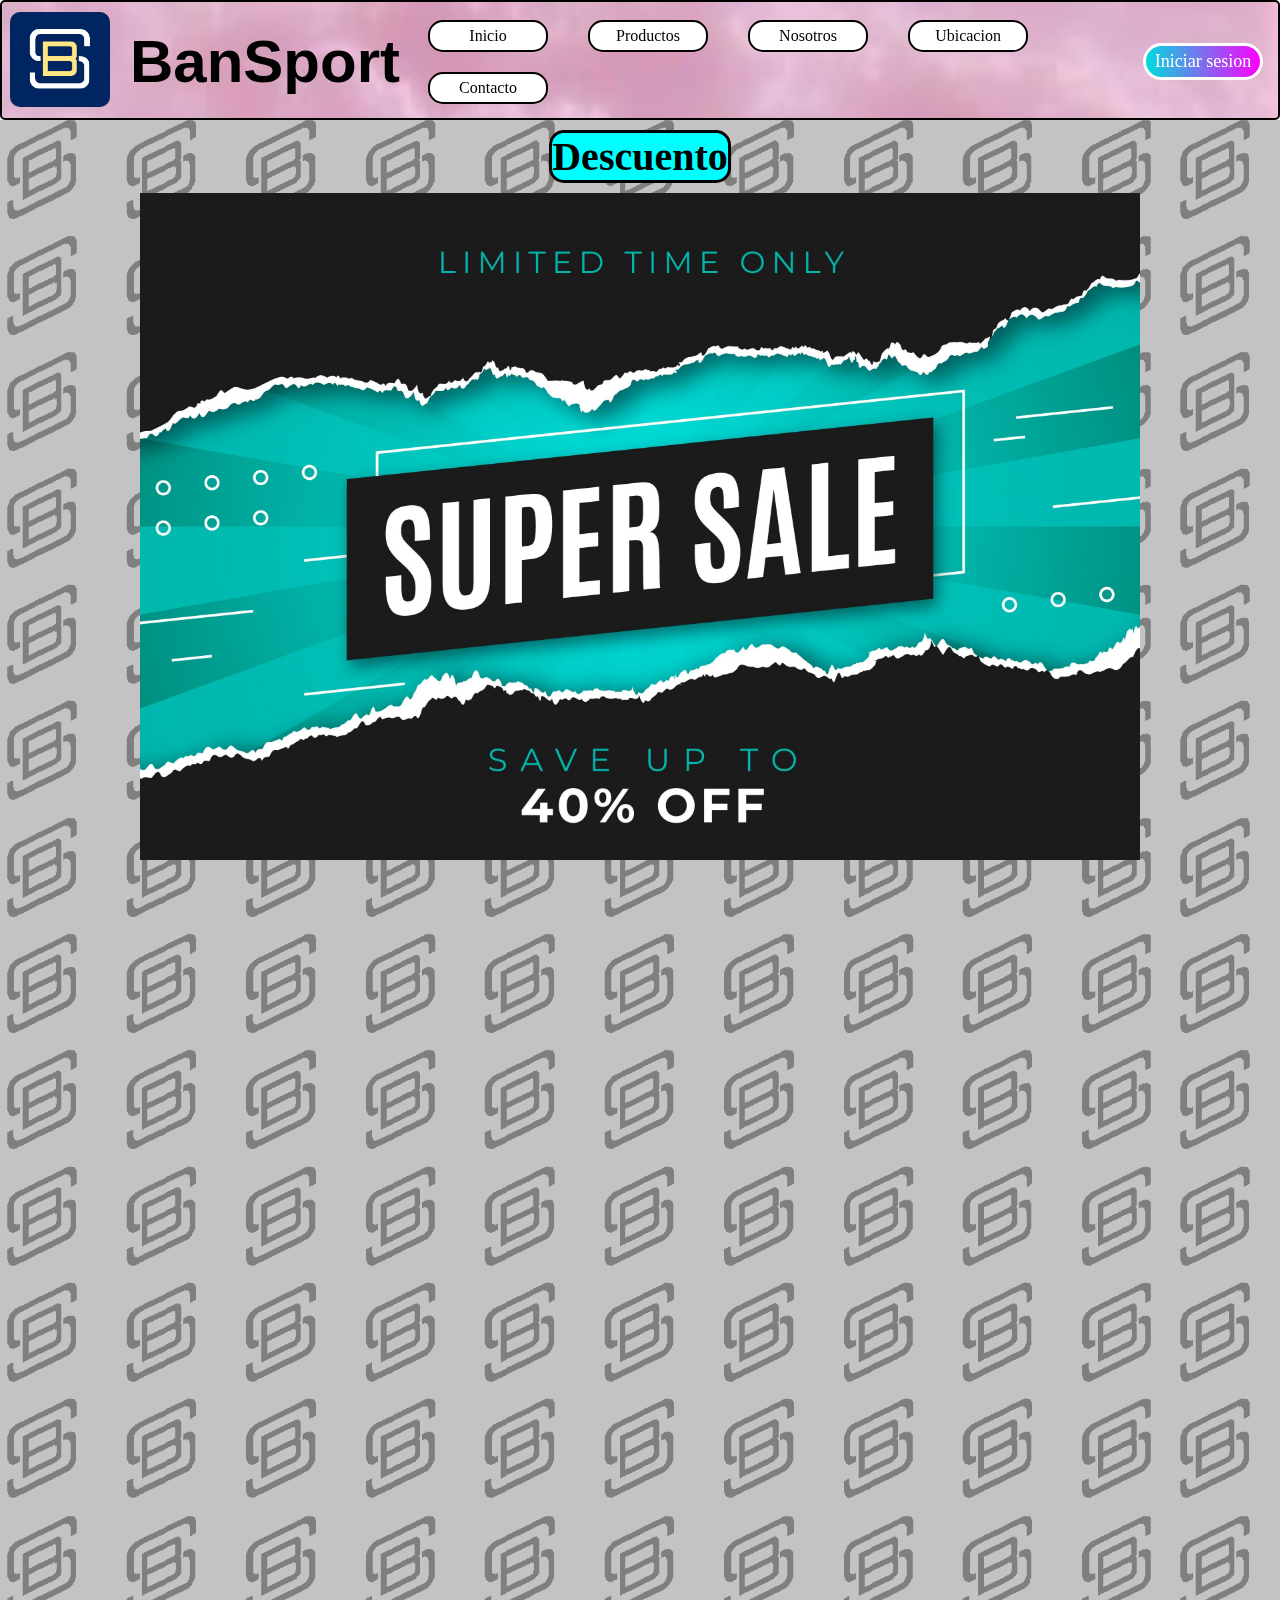
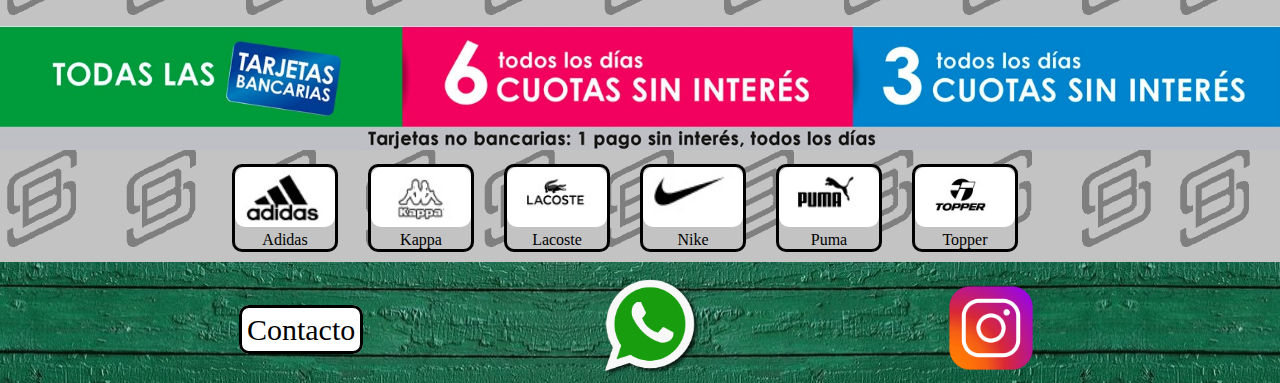
<file: index.html>
<!DOCTYPE html>
<html lang="en">
<head>
    <meta charset="UTF-8">
    <meta http-equiv="X-UA-Compatible" content="IE=edge">
    <meta name="viewport" content="width=device-width, initial-scale=1.0">
    <meta name="keywords" content="indumentaria, deporte, oferta">
    <meta name="description" content="Encontrá todas las mejores marcas de indumentaria deportiva y aprobecha las grandes ofertas.">
    <title>BanSport</title>
    <link href="https://unpkg.com/aos@2.3.1/dist/aos.css" rel="stylesheet">
    <link rel="icon" type="image/x-icon" href="./img/logo/logopag.png">
    <link rel="stylesheet" href="./sass/main.css">
</head>
<body>
    <header id="header">
        <div class="header-content">
            <div class="header-content-logo">
               <a href="./index.html"><img src="./img/logo/logopag.png" alt="Logo"></a> 
            </div>
            <div class="header-content-titulo">
                <h1>BanSport</h1>
            </div>
        </div>
        <nav class="menu">
            <ul>
                <li><a href="./index.html">Inicio</a></li>
                <li><a href="./pages/productos.html">Productos</a></li>
                <li><a href="./pages/nosotros.html">Nosotros</a></li>
                <li><a href="./pages/ubicacion.html">Ubicacion</a></li>
                <li><a href="./pages/contacto.html">Contacto</a></li>
            </ul>
        </nav>
        <div class="login">
            <a href="./pages/inicio-sesion.html">Iniciar sesion</a>
        </div>
    </header>
    <div class="fondo-cont">
        <section id="promo">
            <h2>Descuento</h2>
            <div class="img-descuento">
                <img src="./img/descuento/descuento.jpg" alt="descuento">
            </div>
        </section>
        
        <section id="productos-index">
            <div class="productos-cont">
                <div  class="calzado-1-cont" data-aos="zoom-in">
                    <img src="./img/ropa/calzado1.jpg" alt="calzado1">
                    <h3>Botines Predator Freak.3</h3>
                    <span>Niño Futbol</span>
                    <p><span>$30.000</span> $18.000</p>
                </div>
                <div class="calzado-2-cont" data-aos="zoom-in">
                    <img src="./img/ropa/calzado2.jpg" alt="calzado2">
                    <h3>Botines Predator Mutator</h3>
                    <span>Niño Futbol</span>
                    <p><span>$32.500</span> $19.500</p>
                </div>
                <div class="calzado-3-cont" data-aos="zoom-in">
                    <img src="./img/ropa/calzado3.jpg" alt="calzado3">
                    <h3>Botines Copa</h3>
                    <span>Niño Futbol</span>
                    <p><span>$29.500</span> $17.700</p>
                </div>
                <div class="conjunto-arg-cont" data-aos="zoom-in">
                    <img src="./img/ropa/conjuntoarg.jpg" alt="conjuntoarg">
                    <h3>Conjunto Tiro Argentina</h3>
                    <span>Hombre Futbol</span>
                    <p><span>$33.200</span> $19.920</p>
                </div>
                <div class="conjunto-riv-cont" data-aos="zoom-in">
                    <img src="./img/ropa/conjuntoriv.jpg" alt="conjuntoriv">
                    <h3>Conjunto tiro River</h3>
                    <span>Hombre Futbol</span>
                    <p><span>$26.200</span> $15.720</p>
                </div>
                <div class="remera-boc-cont" data-aos="zoom-in">
                    <img src="./img/ropa/remeraboc.jpg" alt="remeraboc">
                    <h3>Remera Boca</h3>
                    <span>Hombre Futbol</span>
                    <p><span>$13.200</span> $7.920</p>
                </div>
            </div>
        </section>
        
        <section id="descuento">
            <div class="descuento-cont">
                <img src="./img/descuento/targeta-descuento.jpg" alt="targetaDescuento">
            </div>
        </section>
        
        <section id="marcas">
            <div class="marcas_content">
                <div class="marca__1">
                    <div>
                        <img src="./img/marcas/adidas.jpg" alt="adidas">
                    </div>
                    <div>
                        <p>Adidas</p>
                    </div>
                </div>
                <div class="marca__2">
                    <div>
                        <img src="./img/marcas/kappa.jpg" alt="kappa">
                    </div>
                    <div>
                        <p>Kappa</p>
                    </div>
                </div>
                <div class="marca__3">
                    <div>
                        <img src="./img/marcas/lacoste.jpg" alt="lacoste">
                    </div>
                    <div>
                        <p>Lacoste</p>
                    </div>
                </div>
                <div class="marca__4">
                    <div>
                        <img src="./img/marcas/nike.jpg" alt="nike">
                    </div>
                    <div>
                        <p>Nike</p>
                    </div>
                </div>
                <div class="marca__5">
                    <div>
                        <img src="./img/marcas/puma.jpg" alt="puma">
                    </div>
                        <div>
                            <p>Puma</p>
                        </div>
                    </div>
                    <div class="marca__6">
                        <div>
                            <img src="./img/marcas/topper.jpg" alt="topper">
                        </div>
                    <div>
                        <p>Topper</p>
                    </div>
                </div>
            </div>    
        </section>
    </div>
    <script src="https://unpkg.com/aos@2.3.1/dist/aos.js"></script>
    <script>
        AOS.init();
    </script>
</body>
<footer>
    <div class="contacto-footer">
        <p><a href="./pages/contacto.html">Contacto</a></p>
    </div>
    <div class="whatsapp">
        <a href="https://web.whatsapp.com" target="_blank"><img src="./img/redes-sociales/whatsap.png" alt="whatsapp"></a>
    </div>
    <div class="instagram">
        <a href="https://www.instagram.com" target="_blank"><img src="./img/redes-sociales/instagram.webp" alt="instagram"></a>
    </div>
</footer>
</html>
</file>
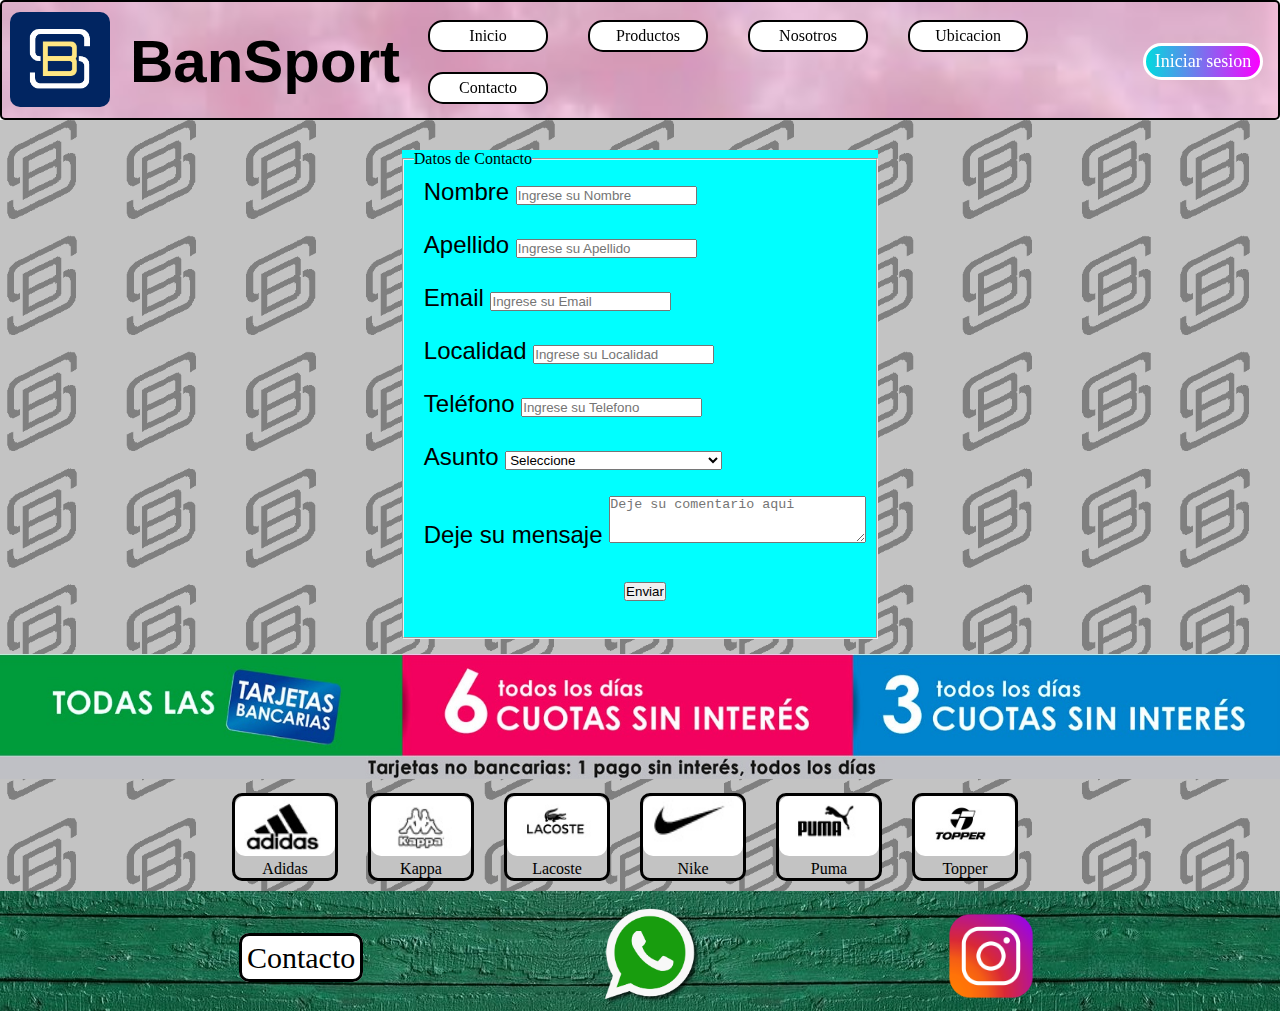
<file: pages/contacto.html>
<!DOCTYPE html>
<html lang="en">
<head>
    <meta charset="UTF-8">
    <meta http-equiv="X-UA-Compatible" content="IE=edge">
    <meta name="viewport" content="width=device-width, initial-scale=1.0">
    <meta name="keywords" content="contacto, consulta">
    <meta name="description" content="Contactanos por cualquier consulta o problema.">
    <title>Contacto</title>
    <link rel="icon" type="image/x-icon" href="../img/logo/logopag.png">
    <link rel="stylesheet" href="../sass/main.css">
</head>
<body>
    <header id="header">
        <div class="header-content">
            <div class="header-content-logo">
               <a href="../index.html"><img src="../img/logo/logopag.png" alt="Logo"></a> 
            </div>
            <div class="header-content-titulo">
                <h1>BanSport</h1>
            </div>
        </div>
        <nav class="menu">
            <ul>
                <li><a href="../index.html">Inicio</a></li>
                <li><a href="./productos.html">Productos</a></li>
                <li><a href="./nosotros.html">Nosotros</a></li>
                <li><a href="./ubicacion.html">Ubicacion</a></li>
                <li><a href="./contacto.html">Contacto</a></li>
            </ul>
        </nav>
        <div class="login">
            <a href="../pages/inicio-sesion.html">Iniciar sesion</a>
        </div>
    </header>
    <div class="fondo-cont">   
        <Section id="formulario">
        <form action="enviar.php" method="get">
            <fieldset>
                <legend>Datos de Contacto</legend>
                <div>
                <label for="name">Nombre</label>
                <input type="text" id="name" placeholder="Ingrese su Nombre" required>
                </div>
                <div>
                <label for="lastname">Apellido</label>
                <input type="text" id="lastname" placeholder="Ingrese su Apellido" required>
                </div>
                <div>
                <label for="mail">Email</label>
                <input type="email" id="mail" placeholder="Ingrese su Email" required>
                </div>
                <div>
                <label for="locality">Localidad</label>
                <input type="text" id="locality" placeholder="Ingrese su Localidad" required>
                </div>
                <div>
                <label for="telephone">Teléfono</label>
                <input type="number" id="telephone" placeholder="Ingrese su Telefono" pattern="[0-9]*" required>
                </div>
                <div>
                <label for="asunto">Asunto</label>
                <select name="asunto" id="asunto" required>
                    <option value=>Seleccione</option>
                    <option value="Consulta de Stock de sucursales">Consulta de Stock de sucursales</option>
                    <option value="Horarios sucursales">Horarios sucursales</option>
                    <option value="No se realizar compra On-line">No se realizar compra On-line</option>
                    <option value="Otras Consultas">Otras consultas</option>
                </select>
                </div>
                <div>
                <label for="comentario">Deje su mensaje</label>
                <textarea name="comentario" id="comentario" cols="30" rows="3" placeholder="Deje su comentario aqui"></textarea>
                </div>
                <div class="submit">
                <input type="submit" value="Enviar">
                </div>
            </fieldset>

        </form>
        </Section>
        <section id="descuento">
        <div class="descuento-cont">
            <img src="../img/descuento/targeta-descuento.jpg" alt="TargetaDescuento">
        </div>
        </section>
        <section id="marcas">
        <div class="marcas_content">
            <div class="marca__1">
                <div>
                    <img src="../img/marcas/adidas.jpg" alt="adidas">
                </div>
                <div>
                    <p>Adidas</p>
                </div>
            </div>
            <div class="marca__2">
                <div>
                    <img src="../img/marcas/kappa.jpg" alt="kappa">
                </div>
                <div>
                    <p>Kappa</p>
                </div>
            </div>
            <div class="marca__3">
                <div>
                    <img src="../img/marcas/lacoste.jpg" alt="lacoste">
                </div>
                <div>
                    <p>Lacoste</p>
                </div>
            </div>
            <div class="marca__4">
                <div>
                    <img src="../img/marcas/nike.jpg" alt="nike">
                </div>
                <div>
                    <p>Nike</p>
                </div>
            </div>
            <div class="marca__5">
                <div>
                    <img src="../img/marcas/puma.jpg" alt="puma">
                </div>
                <div>
                    <p>Puma</p>
                </div>
            </div>
            <div class="marca__6">
                <div>
                    <img src="../img/marcas/topper.jpg" alt="topper">
                </div>
                <div>
                    <p>Topper</p>
                </div>
            </div>
        </div>    
        </section>
    </div> 
</body>
<footer>
    <div class="contacto-footer">
        <p><a href="../pages/contacto.html">Contacto</a></p>
    </div>
    <div class="whatsapp">
        <a href="https://web.whatsapp.com" target="_blank"><img src="../img/redes-sociales/whatsap.png" alt="whatsapp"></a>
    </div>
    <div class="instagram">
        <a href="https://www.instagram.com" target="_blank"><img src="../img/redes-sociales/instagram.webp" alt="instagram"></a>
    </div>
</footer>
</html>
</file>
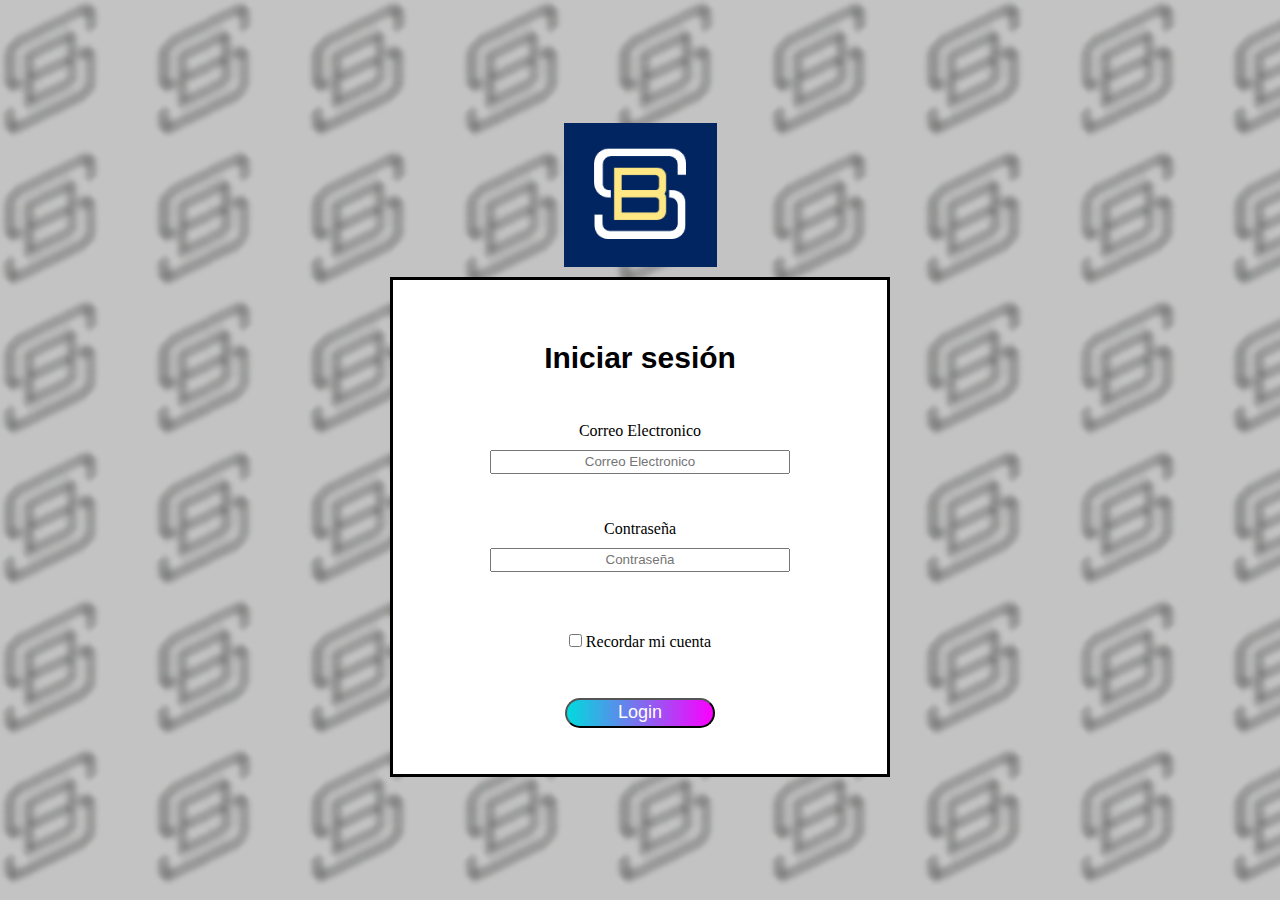
<file: pages/inicio-sesion.html>
<!DOCTYPE html>
<html lang="en">
<head>
    <meta charset="UTF-8">
    <meta http-equiv="X-UA-Compatible" content="IE=edge">
    <meta name="viewport" content="width=device-width, initial-scale=1.0">
    <meta name="keywords" content="inicio, sesion, registro">
    <meta name="description" content="Inicio de sesión">
    <title>Iniciar sesion</title>
    <link rel="icon" type="image/x-icon" href="../img/logo/logopag.png">
    <link rel="stylesheet" href="../sass/main.css">
</head>
<body id="body-inicio-ses">
    <div class="header-content-logo">
        <a href="../index.html"><img src="../img/logo/logopag.png" alt="Logo"></a> 
    </div>
    <div class="inicio-sesion-cont">
        <h4>Iniciar sesión</h4>
        <div class="email-inicio">
            <label for="mail">Correo Electronico</label><input type="email" id="mail" placeholder="Correo Electronico" required>
        </div>
        <div class="pass-inicio">
            <label for="pass">Contraseña </label><input type="password" id="pass" placeholder="Contraseña" required>
        </div>
         <div class="cbox1-inicio">
            <label><input type="checkbox" id="cbox1" value="first_checkbox"> Recordar mi cuenta</label>
        </div>
        <div class="login-inicio">
            <a href="../index.html"><button type="submit">Login</button></a>
        </div>
    </div>
</body>
</html>
</file>
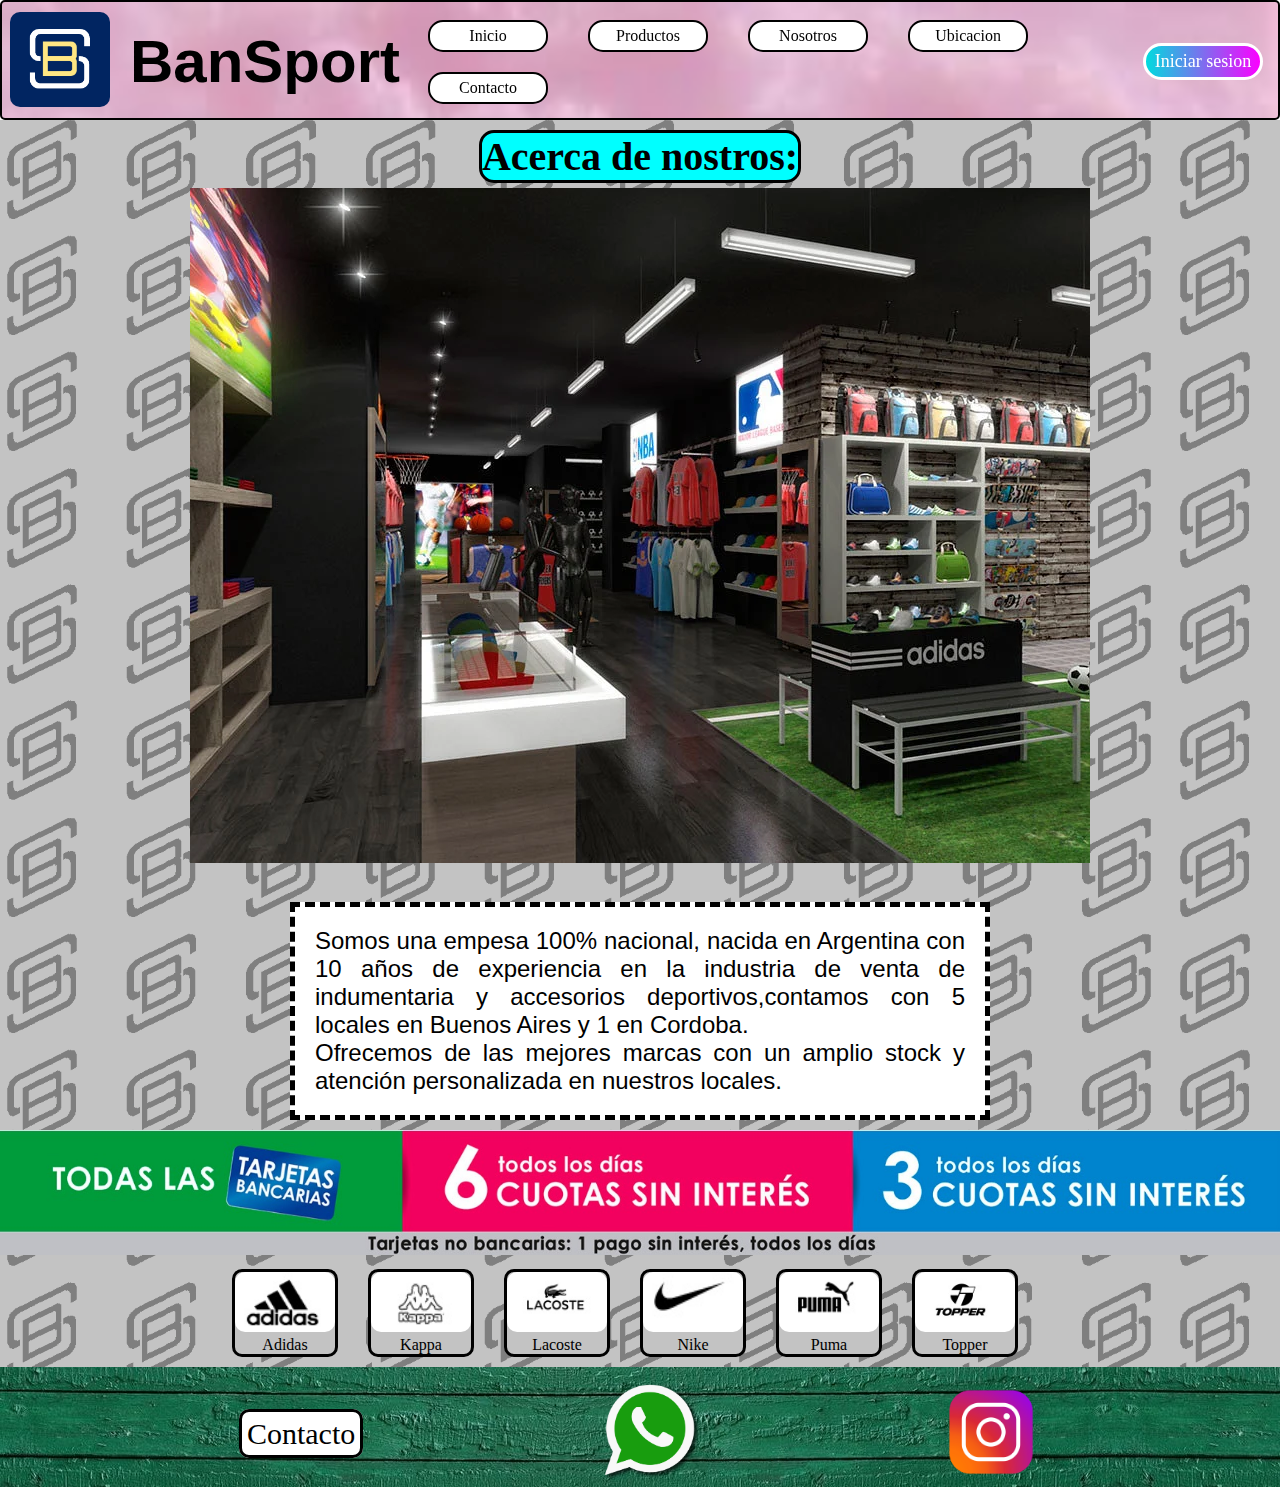
<file: pages/nosotros.html>
<!DOCTYPE html>
<html lang="en">
<head>
    <meta charset="UTF-8">
    <meta http-equiv="X-UA-Compatible" content="IE=edge">
    <meta name="viewport" content="width=device-width, initial-scale=1.0">
    <meta name="keywords" content="nosotros, descripcion">
    <meta name="description" content="Un poco de nosotros.">
    <title>Nosotros</title>
    <link rel="icon" type="image/x-icon" href="../img/logo/logopag.png">
    <link rel="stylesheet" href="../sass/main.css">
</head>
<body>
    <header id="header">
        <div class="header-content">
            <div class="header-content-logo">
               <a href="../index.html"><img src="../img/logo/logopag.png" alt="Logo"></a> 
            </div>
            <div class="header-content-titulo">
                <h1>BanSport</h1>
            </div>
        </div>
        <nav class="menu">
            <ul>
                <li><a href="../index.html">Inicio</a></li>
                <li><a href="./productos.html">Productos</a></li>
                <li><a href="./nosotros.html">Nosotros</a></li>
                <li><a href="./ubicacion.html">Ubicacion</a></li>
                <li><a href="./contacto.html">Contacto</a></li>
            </ul>
        </nav>
        <div class="login">
            <a href="../pages/inicio-sesion.html">Iniciar sesion</a>
        </div>
    </header>
    <div class="fondo-cont">
        <h2 class="titulo-nosotros">Acerca de nostros:</h2>
        <section id="nosotros">
            <div class="nosotros-img">
                <img src="../img/nosotros/tienda-de-articulos-deportivos_676027.webp" alt="">
            </div>
            <div class="nosotros-text">
                <p>Somos una empesa 100% nacional, nacida en  Argentina con 10 años de experiencia en la industria de venta de indumentaria y accesorios deportivos,contamos con 5 locales en Buenos Aires y 1 en Cordoba.</p>
                <p>Ofrecemos de las mejores marcas con un amplio stock y atención personalizada en nuestros locales.</p>
            </div>
        </section>
        <section id="descuento">
            <div class="descuento-cont">
                <img src="../img/descuento/targeta-descuento.jpg" alt="TargetaDescuento">
            </div>
        </section>
        <section id="marcas">
            <div class="marcas_content">
                <div class="marca__1">
                    <div>
                        <img src="../img/marcas/adidas.jpg" alt="adidas">
                    </div>
                    <div>
                        <p>Adidas</p>
                    </div>
                </div>
                <div class="marca__2">
                    <div>
                        <img src="../img/marcas/kappa.jpg" alt="kappa">
                    </div>
                    <div>
                        <p>Kappa</p>
                    </div>
                </div>
                <div class="marca__3">
                    <div>
                        <img src="../img/marcas/lacoste.jpg" alt="lacoste">
                    </div>
                    <div>
                        <p>Lacoste</p>
                    </div>
                </div>
                <div class="marca__4">
                    <div>
                        <img src="../img/marcas/nike.jpg" alt="nike">
                    </div>
                    <div>
                        <p>Nike</p>
                    </div>
                </div>
                <div class="marca__5">
                    <div>
                        <img src="../img/marcas/puma.jpg" alt="puma">
                    </div>
                    <div>
                        <p>Puma</p>
                    </div>
                </div>
                <div class="marca__6">
                    <div>
                        <img src="../img/marcas/topper.jpg" alt="topper">
                    </div>
                    <div>
                        <p>Topper</p>
                    </div>
                </div>
            </div>    
        </section>
    </div>
</body>
<footer>
    <div class="contacto-footer">
        <p><a href="../pages/contacto.html">Contacto</a></p>
    </div>
    <div class="whatsapp">
        <a href="https://web.whatsapp.com" target="_blank"><img src="../img/redes-sociales/whatsap.png" alt="whatsapp"></a>
    </div>
    <div class="instagram">
        <a href="https://www.instagram.com" target="_blank"><img src="../img/redes-sociales/instagram.webp" alt="instagram"></a>
    </div>
</footer>
</html>
</file>
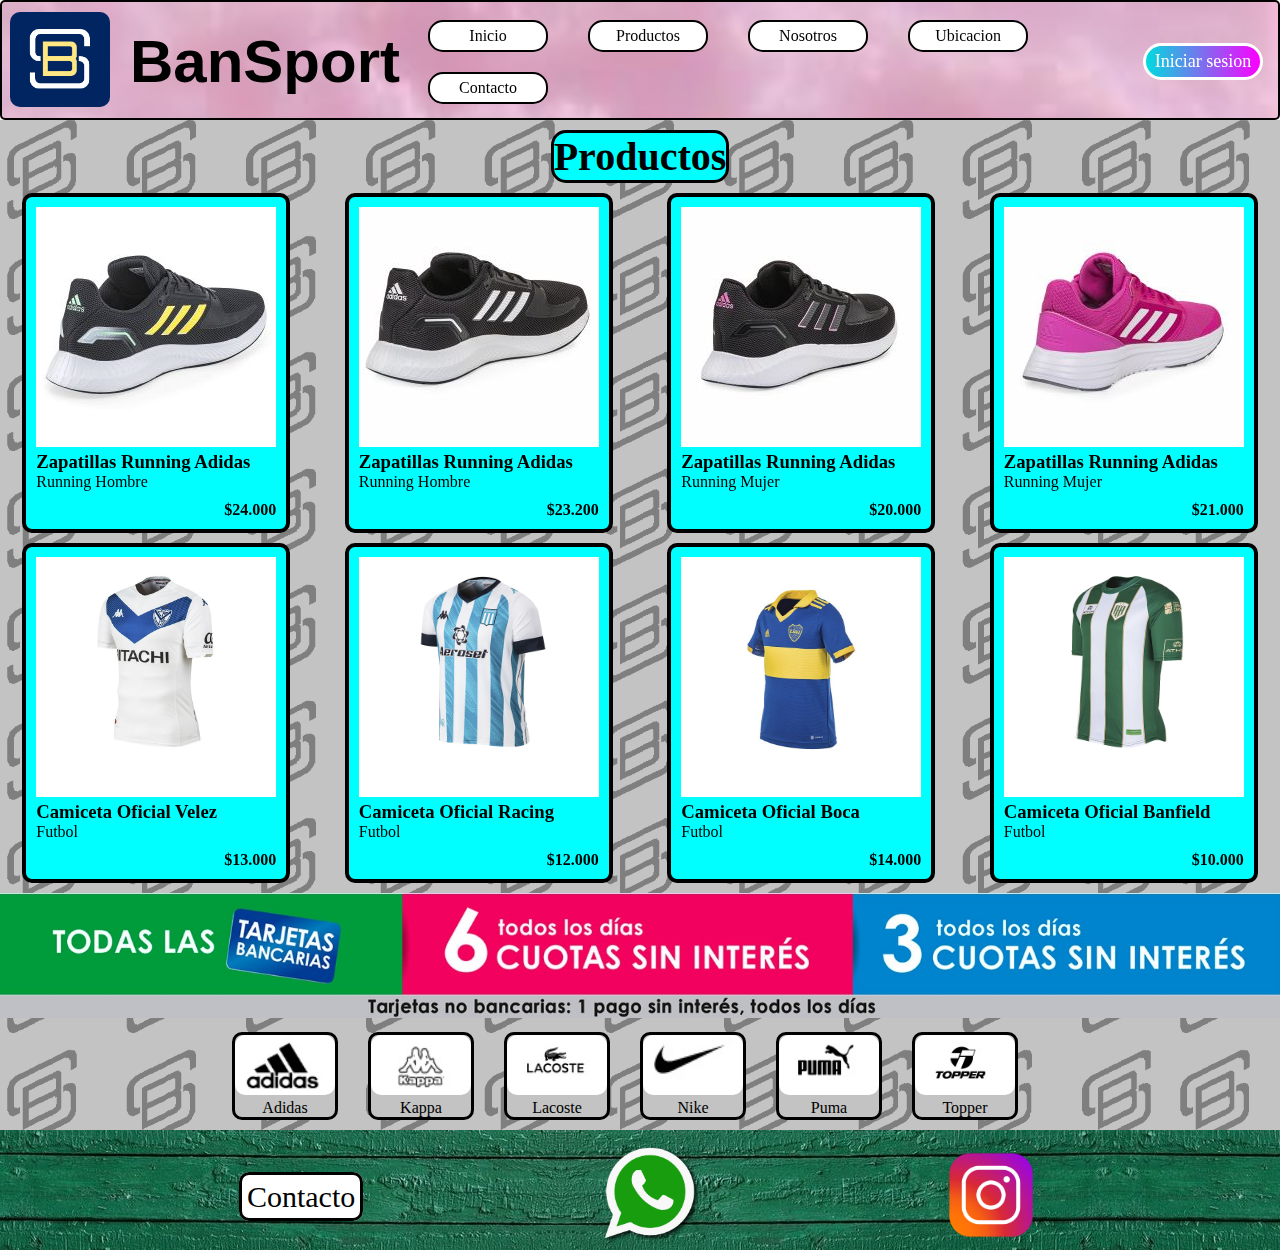
<file: pages/productos.html>
<!DOCTYPE html>
<html lang="en">
<head>
    <meta charset="UTF-8">
    <meta http-equiv="X-UA-Compatible" content="IE=edge">
    <meta name="viewport" content="width=device-width, initial-scale=1.0">
    <meta name="keywords" content="catalogo, deporte, conjunto">
    <meta name="description" content="Catalogo de Indumentaria/Ropa deportiva.">
    <title>Productos</title>
    <link href="https://unpkg.com/aos@2.3.1/dist/aos.css" rel="stylesheet">
    <link rel="icon" type="image/x-icon" href="../img/logo/logopag.png">
    <link rel="stylesheet" href="../sass/main.css">
</head>
<body>
    <header id="header">
        <div class="header-content">
            <div class="header-content-logo">
               <a href="../index.html"><img src="../img/logo/logopag.png" alt="Logo"></a> 
            </div>
            <div class="header-content-titulo">
                <h1>BanSport</h1>
            </div>
        </div>
        <nav class="menu">
            <ul>
                <li><a href="../index.html">Inicio</a></li>
                <li><a href="./productos.html">Productos</a></li>
                <li><a href="./nosotros.html">Nosotros</a></li>
                <li><a href="./ubicacion.html">Ubicacion</a></li>
                <li><a href="./contacto.html">Contacto</a></li>
            </ul>
        </nav>
        <div class="login">
            <a href="../pages/inicio-sesion.html">Iniciar sesion</a>
        </div>
    </header>
    <div class="fondo-cont">
        <h2 class="titulo-productos">Productos</h2>
        <section id="productos">
            <div class="productos-pagina"> 
                <div class="calzado-4-cont" data-aos="zoom-out">
                    <img src="../img/ropa/calzado4.jpg" alt="calzado4">
                    <h3>Zapatillas Running Adidas</h3>
                    <span>Running Hombre</span>
                    <p>$24.000</p>
                </div>
                <div class="calzado-5-cont" data-aos="zoom-out">
                    <img src="../img/ropa/calzado5.jpg" alt="calzado5">
                    <h3>Zapatillas Running Adidas</h3>
                    <span>Running Hombre</span>
                    <p>$23.200</p>
                </div>
                <div class="calzado-6-cont" data-aos="zoom-out">
                    <img src="../img/ropa/calzado6.jpg" alt="calzado6"> 
                    <h3>Zapatillas Running Adidas</h3>
                    <span>Running Mujer</span>
                    <p>$20.000</p>
                </div>
                <div class="calzado-7-cont" data-aos="zoom-out">
                    <img src="../img/ropa/calzado7.jpg" alt="calzado7">
                    <h3>Zapatillas Running Adidas</h3>
                    <span>Running Mujer</span>
                    <p>$21.000</p>
                </div>
                <div class="remera-vel-cont" data-aos="zoom-out">
                    <img src="../img/ropa/remeravel-1.jpg" alt="remeravel1">
                    <h3>Camiceta Oficial Velez</h3>
                    <span>Futbol</span>
                    <p>$13.000</p>
                </div>
                <div class="remera-rac-cont" data-aos="zoom-out">
                    <img src="../img/ropa/remerarac.jpg" alt="remerarac">
                    <h3>Camiceta Oficial Racing</h3>
                    <span>Futbol</span> 
                    <p>$12.000</p>
                </div>
                <div class="remera-boc-2-cont" data-aos="zoom-out">
                    <img src="../img/ropa/remeraboc2.jpg" alt="reneraboc2">
                    <h3>Camiceta Oficial Boca</h3>
                    <span>Futbol</span> 
                    <p>$14.000</p>
                </div>
                <div class="remera-ban-cont" data-aos="zoom-out">
                    <img src="../img/ropa/remeraban.jpg" alt="remeraban">
                    <h3>Camiceta Oficial Banfield</h3>
                    <span>Futbol</span>
                    <p>$10.000</p>
                </div>
            </div>
        </section>
        <section id="descuento">
            <div class="descuento-cont">
                <img src="../img/descuento/targeta-descuento.jpg" alt="TargetaDescuento">
            </div>
        </section>
        <section id="marcas">
            <div class="marcas_content">
                <div class="marca__1">
                    <div>
                        <img src="../img/marcas/adidas.jpg" alt="adidas">
                    </div>
                    <div>
                        <p>Adidas</p>
                    </div>
                </div>
                <div class="marca__2">
                    <div>
                        <img src="../img/marcas/kappa.jpg" alt="kappa">
                    </div>
                    <div>
                        <p>Kappa</p>
                    </div>
                </div>
                <div class="marca__3">
                    <div>
                        <img src="../img/marcas/lacoste.jpg" alt="lacoste">
                    </div>
                    <div>
                        <p>Lacoste</p>
                    </div>
                </div>
                <div class="marca__4">
                    <div>
                        <img src="../img/marcas/nike.jpg" alt="nike">
                    </div>
                    <div>
                        <p>Nike</p>
                    </div>
                </div>
                <div class="marca__5">
                    <div>
                        <img src="../img/marcas/puma.jpg" alt="puma">
                    </div>
                    <div>
                        <p>Puma</p>
                    </div>
                </div>
                <div class="marca__6">
                    <div>
                        <img src="../img/marcas/topper.jpg" alt="topper">
                    </div>
                    <div>
                        <p>Topper</p>
                    </div>
                </div>
            </div>    
        </section>
    </div>
    <script src="https://unpkg.com/aos@2.3.1/dist/aos.js"></script>
    <script>
        AOS.init();
    </script>
</body>
<footer>
    <div class="contacto-footer">
        <p><a href="../pages/contacto.html">Contacto</a></p>
    </div>
    <div class="whatsapp">
        <a href="https://web.whatsapp.com" target="_blank"><img src="../img/redes-sociales/whatsap.png" alt="whatsapp"></a>
    </div>
    <div class="instagram">
        <a href="https://www.instagram.com" target="_blank"><img src="../img/redes-sociales/instagram.webp" alt="instagram"></a>
    </div>
</footer>
</html>
</file>
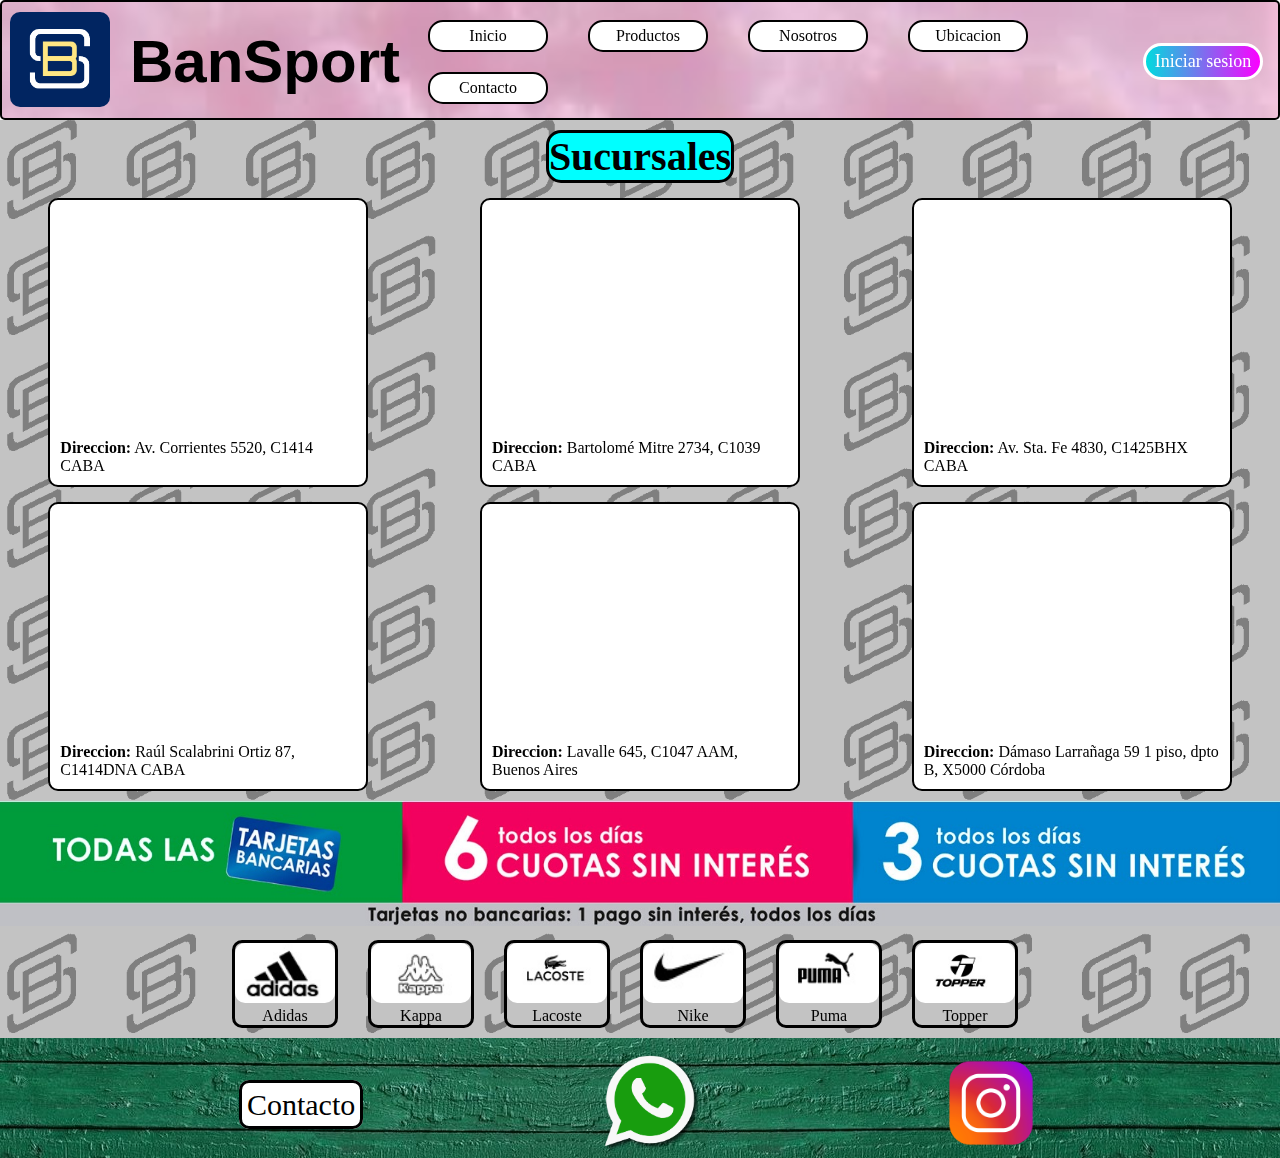
<file: pages/ubicacion.html>
<!DOCTYPE html>
<html lang="en">
<head>
    <meta charset="UTF-8">
    <meta http-equiv="X-UA-Compatible" content="IE=edge">
    <meta name="viewport" content="width=device-width, initial-scale=1.0">
    <meta name="keywords" content="Ubicacion">
    <meta name="description" content="Nuestra ubicación y dónde nos encontramos.">
    <title>Ubicacion</title>
    <link rel="icon" type="image/x-icon" href="../img/logo/logopag.png">
    <link rel="stylesheet" href="../sass/main.css">
</head>
<body>
    <header id="header">
        <div class="header-content">
            <div class="header-content-logo">
               <a href="../index.html"><img src="../img/logo/logopag.png" alt="Logo"></a> 
            </div>
            <div class="header-content-titulo">
                <h1>BanSport</h1>
            </div>
        </div>
        <nav class="menu">
            <ul>
                <li><a href="../index.html">Inicio</a></li>
                <li><a href="./productos.html">Productos</a></li>
                <li><a href="./nosotros.html">Nosotros</a></li>
                <li><a href="./ubicacion.html">Ubicacion</a></li>
                <li><a href="./contacto.html">Contacto</a></li>
            </ul>
        </nav>
        <div class="login">
            <a href="../pages/inicio-sesion.html">Iniciar sesion</a>
        </div>
    </header>
    <div class="fondo-cont">
        <h2 class="titulo-sucursales">Sucursales</h2>
        <section id="ubicacion">
            <div class="mapas-ubicacion">
                <iframe src="https://www.google.com/maps/embed?pb=!1m18!1m12!1m3!1d3284.277330664368!2d-58.44415054866393!3d-34.59714806456273!2m3!1f0!2f0!3f0!3m2!1i1024!2i768!4f13.1!3m3!1m2!1s0x95bcca0ae138f905%3A0x2cfc50fdb834091!2sSagat%20Deportes!5e0!3m2!1ses-419!2sar!4v1667037400427!5m2!1ses-419!2sar" width="300" height="225" style="border:0;" allowfullscreen="" loading="lazy" referrerpolicy="no-referrer-when-downgrade"></iframe>
                <p><strong>Direccion:</strong> Av. Corrientes 5520, C1414 CABA</p>
            </div>
            <div class="mapas-ubicacion">
                <iframe src="https://www.google.com/maps/embed?pb=!1m18!1m12!1m3!1d3283.8639567975783!2d-58.40786604866357!3d-34.60760146511579!2m3!1f0!2f0!3f0!3m2!1i1024!2i768!4f13.1!3m3!1m2!1s0x95bccaed882f256b%3A0x3385bdcec76460da!2sDeportes%20Once%20-%20Venta%20por%20Mayor%20de%20Calzado%2C%20Indumentaria%20y%20Accesorios%20Deportivos!5e0!3m2!1ses-419!2sar!4v1667037604345!5m2!1ses-419!2sar" width="300" height="225" style="border:0;" allowfullscreen="" loading="lazy" referrerpolicy="no-referrer-when-downgrade"></iframe>
                <p><strong>Direccion:</strong> Bartolomé Mitre 2734, C1039 CABA</p>
            </div>
            <div class="mapas-ubicacion">
                <iframe src="https://www.google.com/maps/embed?pb=!1m18!1m12!1m3!1d3285.037872029918!2d-58.43012944866442!3d-34.57790826354516!2m3!1f0!2f0!3f0!3m2!1i1024!2i768!4f13.1!3m3!1m2!1s0x95bcb59a65cdcd73%3A0x4bcefea0bafa30cf!2sDeporcamping!5e0!3m2!1ses-419!2sar!4v1667037900899!5m2!1ses-419!2sar" width="300" height="225" style="border:0;" allowfullscreen="" loading="lazy" referrerpolicy="no-referrer-when-downgrade"></iframe>
                <p><strong>Direccion:</strong> Av. Sta. Fe 4830, C1425BHX CABA</p>
            </div>
            <div class="mapas-ubicacion">
                <iframe src="https://www.google.com/maps/embed?pb=!1m18!1m12!1m3!1d3284.1012051781913!2d-58.443295948663824!3d-34.60160226479829!2m3!1f0!2f0!3f0!3m2!1i1024!2i768!4f13.1!3m3!1m2!1s0x95bcca74a312a7f5%3A0x64355ea6c8ec6af1!2sSG%20Indumentaria%20Deportiva!5e0!3m2!1ses-419!2sar!4v1667038018911!5m2!1ses-419!2sar" width="300" height="225" style="border:0;" allowfullscreen="" loading="lazy" referrerpolicy="no-referrer-when-downgrade"></iframe>
                <p><strong>Direccion:</strong> Raúl Scalabrini Ortiz 87, C1414DNA CABA</p>
            </div>
            <div class="mapas-ubicacion">
                <iframe src="https://www.google.com/maps/embed?pb=!1m18!1m12!1m3!1d3284.078495084138!2d-58.378079048663764!3d-34.602176564828746!2m3!1f0!2f0!3f0!3m2!1i1024!2i768!4f13.1!3m3!1m2!1s0x95bccacc5bb75677%3A0x7c957351657fb3d4!2sLavalle%20Deportes!5e0!3m2!1ses-419!2sar!4v1667038241763!5m2!1ses-419!2sar" width="300" height="225" style="border:0;" allowfullscreen="" loading="lazy" referrerpolicy="no-referrer-when-downgrade"></iframe>
                <p><strong>Direccion:</strong> Lavalle 645, C1047 AAM, Buenos Aires</p>
            </div>
            <div class="mapas-ubicacion">
                <iframe src="https://www.google.com/maps/embed?pb=!1m18!1m12!1m3!1d3404.5406268812276!2d-64.19000474873967!3d-31.426780303809206!2m3!1f0!2f0!3f0!3m2!1i1024!2i768!4f13.1!3m3!1m2!1s0x9432a28ede179b93%3A0xc56eaa5c0300084!2sIndumentaria%20Deportiva%20C%C3%B3rdoba!5e0!3m2!1ses-419!2sar!4v1667038485513!5m2!1ses-419!2sar" width="300" height="225" style="border:0;" allowfullscreen="" loading="lazy" referrerpolicy="no-referrer-when-downgrade"></iframe>
                <p><strong>Direccion:</strong> Dámaso Larrañaga 59 1 piso, dpto B, X5000 Córdoba</p>
            </div>
        </section>
        <section id="descuento">
            <div class="descuento-cont">
                <img src="../img/descuento/targeta-descuento.jpg" alt="TargetaDescuento">
            </div>
        </section>
        <section id="marcas">
            <div class="marcas_content">
                <div class="marca__1">
                    <div>
                        <img src="../img/marcas/adidas.jpg" alt="adidas">
                    </div>
                    <div>
                        <p>Adidas</p>
                    </div>
                </div>
                <div class="marca__2">
                    <div>
                        <img src="../img/marcas/kappa.jpg" alt="kappa">
                    </div>
                    <div>
                        <p>Kappa</p>
                    </div>
                </div>
                <div class="marca__3">
                    <div>
                        <img src="../img/marcas/lacoste.jpg" alt="lacoste">
                    </div>
                    <div>
                        <p>Lacoste</p>
                    </div>
                </div>
                <div class="marca__4">
                    <div>
                        <img src="../img/marcas/nike.jpg" alt="nike">
                    </div>
                    <div>
                         <p>Nike</p>
                    </div>
                </div>
                <div class="marca__5">
                    <div>
                        <img src="../img/marcas/puma.jpg" alt="puma">
                    </div>
                    <div>
                        <p>Puma</p>
                    </div>
                </div>
                <div class="marca__6">
                    <div>
                        <img src="../img/marcas/topper.jpg" alt="topper">
                    </div>
                    <div>
                        <p>Topper</p>
                    </div>
                </div>
            </div>    
        </section>
    </div>
</body>
<footer>
    <div class="contacto-footer">
        <p><a href="../pages/contacto.html">Contacto</a></p>
    </div>
    <div class="whatsapp">
        <a href="https://web.whatsapp.com" target="_blank"><img src="../img/redes-sociales/whatsap.png" alt="whatsapp"></a>
    </div>
    <div class="instagram">
        <a href="https://www.instagram.com" target="_blank"><img src="../img/redes-sociales/instagram.webp" alt="instagram"></a>
    </div>
</footer>
</html>
</file>
<file: sass/main.css>
* {
  padding: 0;
  margin: 0;
  box-sizing: border-box;
}

#header {
  background-image: url(../img/fondo/fondo.header.jpg);
  background-size: cover;
  background-repeat: no-repeat;
  border: 2px solid black;
  position: -webkit-sticky;
  position: sticky;
  top: 0px;
  display: grid;
  grid-template-columns: 1fr 2fr 0.4fr;
  height: 120px;
  border-radius: 5px;
  z-index: 99999;
}
#header .header-content {
  display: flex;
  margin: 10px 8px;
}
#header .header-content .header-content-logo img {
  background-size: cover;
  width: 100px;
  border-radius: 10px;
}
#header .header-content .header-content-titulo {
  font-family: Arial, Helvetica, sans-serif;
  font-size: 30px;
  margin-top: 15px;
  margin-left: 20px;
}
#header .menu {
  align-self: center;
  justify-self: center;
}
#header .menu ul {
  display: flex;
  flex-wrap: wrap;
}
#header .menu ul li {
  list-style: none;
  display: flex;
  margin: 20px;
  margin-top: 10px;
  margin-bottom: 10px;
}
#header .menu ul li a {
  text-decoration: none;
  color: black;
  background-color: white;
  padding: 5px;
  border: 2px solid;
  border-radius: 15px;
  width: 120px;
  text-align: center;
}
#header .menu ul li a:hover {
  background-color: purple;
  color: white;
}
#header .login {
  align-self: center;
}
#header .login a {
  width: -webkit-fit-content;
  width: -moz-fit-content;
  width: fit-content;
  display: block;
  text-decoration: none;
  font-size: 18px;
  color: white;
  border: 3px white solid;
  padding: 5px;
  border-radius: 25px;
  margin: 10px;
  width: 120px;
  text-align: center;
  background: linear-gradient(to right, #00dbde, #fc00ff) !important;
}

footer {
  display: flex;
  justify-content: space-evenly;
  align-items: center;
  background-image: url(../img/fondo/fondo-footer.jpg);
  background-repeat: no-repeat;
}
footer .contacto-footer {
  font-size: 30px;
  margin-top: 15px;
}
footer .contacto-footer a {
  text-decoration: none;
  color: black;
  border: 3px solid;
  border-radius: 10px;
  padding: 5px;
  background-color: white;
}
footer .whatsapp, footer .instagram {
  margin-top: 15px;
}
footer .whatsapp img, footer .instagram img {
  width: 100px;
}
#descuento .descuento-cont {
  margin-top: 10px;
}
#descuento .descuento-cont img {
  width: 100%;
}

#marcas .marcas_content {
  width: -webkit-fit-content;
  width: -moz-fit-content;
  width: fit-content;
  margin: auto;
  display: flex;
}
#marcas .marcas_content .marca__1, #marcas .marcas_content .marca__6, #marcas .marcas_content .marca__5, #marcas .marcas_content .marca__4, #marcas .marcas_content .marca__3, #marcas .marcas_content .marca__2 {
  margin-right: 30px;
  margin-top: 10px;
  border: 3px solid;
  border-radius: 10px;
  background-color: #c3c3c3;
}
#marcas .marcas_content .marca__1 img, #marcas .marcas_content .marca__6 img, #marcas .marcas_content .marca__5 img, #marcas .marcas_content .marca__4 img, #marcas .marcas_content .marca__3 img, #marcas .marcas_content .marca__2 img {
  width: 100px;
  height: 60px;
  border-radius: 10px;
}
#marcas .marcas_content .marca__1 p, #marcas .marcas_content .marca__6 p, #marcas .marcas_content .marca__5 p, #marcas .marcas_content .marca__4 p, #marcas .marcas_content .marca__3 p, #marcas .marcas_content .marca__2 p {
  text-align: center;
}
.fondo-cont {
  background-image: url("../img/fondo/logopagfondo.png");
  padding-top: 10px;
  padding-bottom: 10px;
  overflow: hidden;
  /* index-promo */
  /* Productos index */
}
.fondo-cont #promo h2 {
  width: -webkit-fit-content;
  width: -moz-fit-content;
  width: fit-content;
  margin: auto;
  font-size: 40px;
  border: 3px solid;
  border-radius: 15px;
  background-color: aqua;
}
.fondo-cont #promo .img-descuento {
  width: -webkit-fit-content;
  width: -moz-fit-content;
  width: fit-content;
  margin: auto;
  margin-top: 10px;
}
.fondo-cont #promo .img-descuento img {
  width: 1000px;
}
.fondo-cont #productos-index .productos-cont {
  display: grid;
  grid-template-columns: 1fr 1fr 1fr;
  gap: 10px;
}
.fondo-cont #productos-index .productos-cont .calzado-1-cont, .fondo-cont #productos-index .productos-cont .remera-boc-cont, .fondo-cont #productos-index .productos-cont .conjunto-riv-cont, .fondo-cont #productos-index .productos-cont .conjunto-arg-cont, .fondo-cont #productos-index .productos-cont .calzado-3-cont, .fondo-cont #productos-index .productos-cont .calzado-2-cont {
  border: 4px solid;
  border-radius: 10px;
  padding: 10px;
  width: -webkit-fit-content;
  width: -moz-fit-content;
  width: fit-content;
  justify-self: center;
  background-color: aqua;
}
.fondo-cont #productos-index .productos-cont .calzado-1-cont img, .fondo-cont #productos-index .productos-cont .remera-boc-cont img, .fondo-cont #productos-index .productos-cont .conjunto-riv-cont img, .fondo-cont #productos-index .productos-cont .conjunto-arg-cont img, .fondo-cont #productos-index .productos-cont .calzado-3-cont img, .fondo-cont #productos-index .productos-cont .calzado-2-cont img {
  width: 300px;
  height: auto;
}
.fondo-cont #productos-index .productos-cont .calzado-1-cont p, .fondo-cont #productos-index .productos-cont .remera-boc-cont p, .fondo-cont #productos-index .productos-cont .conjunto-riv-cont p, .fondo-cont #productos-index .productos-cont .conjunto-arg-cont p, .fondo-cont #productos-index .productos-cont .calzado-3-cont p, .fondo-cont #productos-index .productos-cont .calzado-2-cont p {
  text-align: end;
  font-weight: bold;
  margin-top: 10px;
}
.fondo-cont #productos-index .productos-cont .calzado-1-cont p span, .fondo-cont #productos-index .productos-cont .remera-boc-cont p span, .fondo-cont #productos-index .productos-cont .conjunto-riv-cont p span, .fondo-cont #productos-index .productos-cont .conjunto-arg-cont p span, .fondo-cont #productos-index .productos-cont .calzado-3-cont p span, .fondo-cont #productos-index .productos-cont .calzado-2-cont p span {
  text-decoration: line-through;
  margin-right: 10px;
}
/* Productos pag */
.titulo-productos {
  width: -webkit-fit-content;
  width: -moz-fit-content;
  width: fit-content;
  margin: auto;
  font-size: 40px;
  border: 3px solid;
  border-radius: 15px;
  background-color: aqua;
}

#productos .productos-pagina {
  display: grid;
  grid-template-columns: repeat(4, 1fr);
  gap: 10px;
  margin-top: 10px;
  margin-bottom: 10px;
}
#productos .productos-pagina .calzado-4-cont, #productos .productos-pagina .remera-ban-cont, #productos .productos-pagina .remera-boc-2-cont, #productos .productos-pagina .remera-rac-cont, #productos .productos-pagina .remera-vel-cont, #productos .productos-pagina .calzado-7-cont, #productos .productos-pagina .calzado-6-cont, #productos .productos-pagina .calzado-5-cont {
  border: 4px solid;
  border-radius: 10px;
  padding: 10px;
  width: -webkit-fit-content;
  width: -moz-fit-content;
  width: fit-content;
  justify-self: center;
  background-color: aqua;
  overflow-x: hidden;
}
#productos .productos-pagina .calzado-4-cont img, #productos .productos-pagina .remera-ban-cont img, #productos .productos-pagina .remera-boc-2-cont img, #productos .productos-pagina .remera-rac-cont img, #productos .productos-pagina .remera-vel-cont img, #productos .productos-pagina .calzado-7-cont img, #productos .productos-pagina .calzado-6-cont img, #productos .productos-pagina .calzado-5-cont img {
  width: 240px;
}
#productos .productos-pagina .calzado-4-cont p, #productos .productos-pagina .remera-ban-cont p, #productos .productos-pagina .remera-boc-2-cont p, #productos .productos-pagina .remera-rac-cont p, #productos .productos-pagina .remera-vel-cont p, #productos .productos-pagina .calzado-7-cont p, #productos .productos-pagina .calzado-6-cont p, #productos .productos-pagina .calzado-5-cont p {
  text-align: end;
  font-weight: bold;
  margin-top: 10px;
}
/* Pagina Nosotros */
.titulo-nosotros {
  width: -webkit-fit-content;
  width: -moz-fit-content;
  width: fit-content;
  margin: auto;
  font-size: 40px;
  border: 3px solid;
  border-radius: 15px;
  background-color: aqua;
  margin-bottom: 5px;
}

#nosotros {
  display: flex;
  align-items: center;
  gap: 35px;
  margin-top: 10px;
  margin-left: 100px;
}
#nosotros .nosotros-text {
  border: 5px dashed;
  padding: 20px;
  width: 700px;
  background-color: white;
}
#nosotros .nosotros-text p {
  font-size: x-large;
  font-family: sans-serif;
  text-align: justify;
}

/* Pagina Ubicacion */
.titulo-sucursales {
  width: -webkit-fit-content;
  width: -moz-fit-content;
  width: fit-content;
  margin: auto;
  font-size: 40px;
  border: 3px solid;
  border-radius: 15px;
  background-color: aqua;
}

#ubicacion {
  margin-top: 15px;
  display: grid;
  grid-template-columns: 1fr 1fr 1fr;
  gap: 15px;
}
#ubicacion .mapas-ubicacion {
  border: 2px solid;
  border-radius: 10px;
  padding: 10px;
  width: 320px;
  justify-self: center;
  background-color: white;
}

/* Pagina Contacto */
#formulario {
  width: -webkit-fit-content;
  width: -moz-fit-content;
  width: fit-content;
  margin: auto;
  margin-top: 20px;
  margin-bottom: 15px;
  background-color: aqua;
}
#formulario form fieldset {
  padding: 10px;
}
#formulario form fieldset .submit {
  text-align: center;
}
#formulario form fieldset div {
  margin-bottom: 25px;
  font-size: x-large;
  font-family: sans-serif;
  padding-left: 10px;
}

/* Pagina inicio sesion */
#body-inicio-ses {
  display: grid;
  width: 100%;
  height: 100vh;
  background-image: url(../img/fondo/fondo-desen.png);
  background-size: cover;
  justify-content: center;
}
#body-inicio-ses .header-content-logo {
  width: 153px;
  height: 144px;
  justify-self: center;
  align-self: flex-end;
  margin-bottom: 10px;
}
#body-inicio-ses .header-content-logo img {
  width: 153px;
  height: 144px;
}
#body-inicio-ses .header-content-logo img:hover {
  opacity: 50%;
}
#body-inicio-ses .inicio-sesion-cont {
  width: 500px;
  height: 500px;
  border: 3px solid;
  background-color: white;
  justify-self: center;
  text-align: center;
  display: flex;
  flex-direction: column;
  justify-content: space-evenly;
}
#body-inicio-ses .inicio-sesion-cont h4 {
  text-align: center;
  font-size: 30px;
  font-family: sans-serif;
  margin-top: 15px;
}
#body-inicio-ses .inicio-sesion-cont .email-inicio {
  text-align: center;
  display: flex;
  flex-direction: column;
}
#body-inicio-ses .inicio-sesion-cont .email-inicio #mail {
  width: 300px;
  height: 24px;
  text-align: center;
  margin: auto;
  margin-top: 10px;
}
#body-inicio-ses .inicio-sesion-cont .pass-inicio {
  text-align: center;
  display: flex;
  flex-direction: column;
}
#body-inicio-ses .inicio-sesion-cont .pass-inicio #pass {
  width: 300px;
  height: 24px;
  text-align: center;
  margin: auto;
  margin-top: 10px;
}
#body-inicio-ses .inicio-sesion-cont .cbox1-inicio {
  margin-top: 15px;
}
#body-inicio-ses .inicio-sesion-cont .login-inicio button {
  width: 150px;
  height: 30px;
  font-size: 18px;
  color: white;
  border-radius: 25px;
  background: linear-gradient(to right, #00dbde, #fc00ff) !important;
}

@media (max-width: 374px) {
  body {
    width: 100%;
  }
  body #header {
    position: relative;
    grid-template-columns: 1fr;
    height: auto;
  }
  body #header .header-content {
    align-items: center;
  }
  body #header .header-content .header-content-titulo {
    font-size: 30px;
  }
  body #header .menu ul li {
    margin: auto;
  }
  body #header .login {
    justify-self: center;
  }
  body #header .login a {
    margin: 10px;
  }
  body .fondo-cont #promo h2 {
    font-size: 25px;
    padding: 5px;
  }
  body .fondo-cont #promo .img-descuento img {
    width: 100%;
  }
  body .fondo-cont #productos-index .productos-cont {
    display: grid;
    grid-template-columns: 1fr;
  }
  body .fondo-cont #marcas .marcas_content {
    display: grid;
    grid-template-columns: 1fr 1fr;
    gap: 10px;
  }
  body .fondo-cont #marcas .marca__1, body .fondo-cont #marcas .marcas_content .marca__2, body .fondo-cont #marcas .marcas_content .marca__3, body .fondo-cont #marcas .marcas_content .marca__4, body .fondo-cont #marcas .marcas_content .marca__5, body .fondo-cont #marcas .marcas_content .marca__6 {
    margin: auto;
  }
  body .fondo-cont .titulo-productos {
    font-size: 25px;
    padding: 5px;
  }
  body .fondo-cont #productos .productos-pagina {
    grid-template-columns: 1fr;
  }
  body .fondo-cont .titulo-nosotros {
    font-size: 25px;
    padding: 5px;
  }
  body .fondo-cont #nosotros {
    flex-direction: column;
    margin: auto;
  }
  body .fondo-cont .nosotros-img img {
    width: 100%;
  }
  body .fondo-cont .titulo-sucursales {
    font-size: 25px;
    padding: 5px;
  }
  body .fondo-cont #ubicacion {
    grid-template-columns: 1fr;
  }
  body #body-inicio-ses {
    display: flex;
    flex-wrap: wrap;
    justify-content: center;
  }
  body #body-inicio-ses .header-content-logo {
    flex-direction: column;
  }
}
@media (max-width: 653px) {
  #header .header-content {
    flex-direction: column;
  }
  .fondo-cont #productos-index .productos-cont {
    gap: 3px;
  }
  .fondo-cont #productos-index .productos-cont .calzado-1-cont, .fondo-cont #productos-index .productos-cont .calzado-2-cont, .fondo-cont #productos-index .productos-cont .calzado-3-cont, .fondo-cont #productos-index .productos-cont .conjunto-arg-cont, .fondo-cont #productos-index .productos-cont .conjunto-riv-cont, .fondo-cont #productos-index .productos-cont .remera-boc-cont {
    width: 186px;
  }
  .fondo-cont #productos-index .productos-cont .calzado-1-cont img, .fondo-cont #productos-index .productos-cont .calzado-2-cont img, .fondo-cont #productos-index .productos-cont .calzado-3-cont img, .fondo-cont #productos-index .productos-cont .conjunto-arg-cont img, .fondo-cont #productos-index .productos-cont .conjunto-riv-cont img, .fondo-cont #productos-index .productos-cont .remera-boc-cont img {
    width: 150px;
  }
  .fondo-cont #productos-index .productos-cont .calzado-2-cont {
    width: 186px;
  }
  .fondo-cont #productos-index .productos-cont .calzado-2-cont img {
    width: 150px;
  }
  .fondo-cont #productos-index .productos-cont .calzado-3-cont {
    width: 186px;
  }
  .fondo-cont #productos-index .productos-cont .calzado-3-cont img {
    width: 150px;
  }
  .fondo-cont #productos-index .productos-cont .conjunto-arg-cont {
    width: 186px;
  }
  .fondo-cont #productos-index .productos-cont .conjunto-arg-cont img {
    width: 150px;
  }
  .fondo-cont #productos-index .productos-cont .conjunto-riv-cont {
    width: 186px;
  }
  .fondo-cont #productos-index .productos-cont .conjunto-riv-cont img {
    width: 150px;
  }
  .fondo-cont #productos-index .productos-cont .conjunto-boc-cont {
    width: 186px;
  }
  .fondo-cont #productos-index .productos-cont .conjunto-boc-cont img {
    width: 150px;
  }
  #productos .productos-pagina {
    display: grid;
    grid-template-columns: 1fr 1fr;
    grid-template-rows: 1fr 1fr 1fr 1fr;
    gap: 3px;
  }
  #productos .productos-pagina .calzado-4-cont, #productos .productos-pagina .calzado-5-cont, #productos .productos-pagina .calzado-6-cont, #productos .productos-pagina .calzado-7-cont, #productos .productos-pagina .remera-vel-cont, #productos .productos-pagina .remera-rac-cont, #productos .productos-pagina .remera-boc-2-cont, #productos .productos-pagina .remera-ban-cont {
    width: 186px;
  }
  #productos .productos-pagina .calzado-4-cont img, #productos .productos-pagina .calzado-5-cont img, #productos .productos-pagina .calzado-6-cont img, #productos .productos-pagina .calzado-7-cont img, #productos .productos-pagina .remera-vel-cont img, #productos .productos-pagina .remera-rac-cont img, #productos .productos-pagina .remera-boc-2-cont img, #productos .productos-pagina .remera-ban-cont img {
    width: 150px;
  }
  #nosotros .nosotros-text {
    width: 100%;
  }
  #nosotros .nosotros-text p {
    font-size: 15px;
  }
  #ubicacion .mapas-ubicacion {
    width: 170px;
    padding: 2px;
  }
  #ubicacion .mapas-ubicacion iframe {
    width: 160px;
    align-content: center;
  }
}
@media (min-width: 374px) and (max-width: 890px) {
  #header {
    position: relative;
    grid-template-columns: 1fr;
    height: auto;
  }
  #header .header-content {
    align-items: center;
    justify-content: center;
    margin-top: 10px;
    margin-bottom: 10px;
  }
  #header .header-content .header-content-titulo {
    font-size: 30px;
  }
  #header .menu ul li {
    margin: auto;
  }
  #header .login {
    justify-self: center;
  }
  .fondo-cont #promo h2 {
    font-size: 30px;
  }
  .fondo-cont #promo .img-descuento img {
    width: 100%;
  }
  .fondo-cont #productos-index .productos-cont {
    grid-template-columns: 1fr 1fr;
    grid-template-rows: 1fr 1fr 1fr;
  }
  .fondo-cont #marcas .marcas_content {
    display: grid;
    grid-template-columns: 1fr 1fr 1fr;
    gap: 20px;
  }
  .fondo-cont #marcas .marcas_content .marca__1, .fondo-cont #marcas .marcas_content .marca__2, .fondo-cont #marcas .marcas_content .marca__3, .fondo-cont #marcas .marcas_content .marca__4, .fondo-cont #marcas .marcas_content .marca__5, .fondo-cont #marcas .marcas_content .marca__6 {
    margin: auto;
    background-color: #c3c3c3;
  }
  .titulo-productos {
    font-size: 30px;
  }
  #productos .productos-pagina {
    grid-template-columns: 1fr 1fr;
    grid-template-rows: 1fr 1fr 1fr 1fr;
  }
  #productos .productos-pagina img {
    height: auto;
  }
  .titulo-nosotros {
    font-size: 30px;
  }
  #nosotros {
    flex-direction: column;
    margin: 0px;
  }
  #nosotros .nosotros-img img {
    width: 100%;
  }
  #nosotros .nosotros-text p {
    font-size: 15px;
  }
  .titulo-sucursales {
    font-size: 30px;
  }
  #ubicacion {
    grid-template-columns: 1fr 1fr;
    grid-template-rows: 1fr 1fr 1fr;
  }
}
@media (min-width: 890px) and (max-width: 1440px) {
  #nosotros {
    display: flex;
    flex-direction: column;
    margin: 0px;
  }
}
@media (min-width: 890px) and (max-width: 1110px) {
  #productos .productos-pagina {
    display: grid;
    grid-template-columns: 1fr 1fr 1fr;
  }
}/*# sourceMappingURL=main.css.map */
</file>
